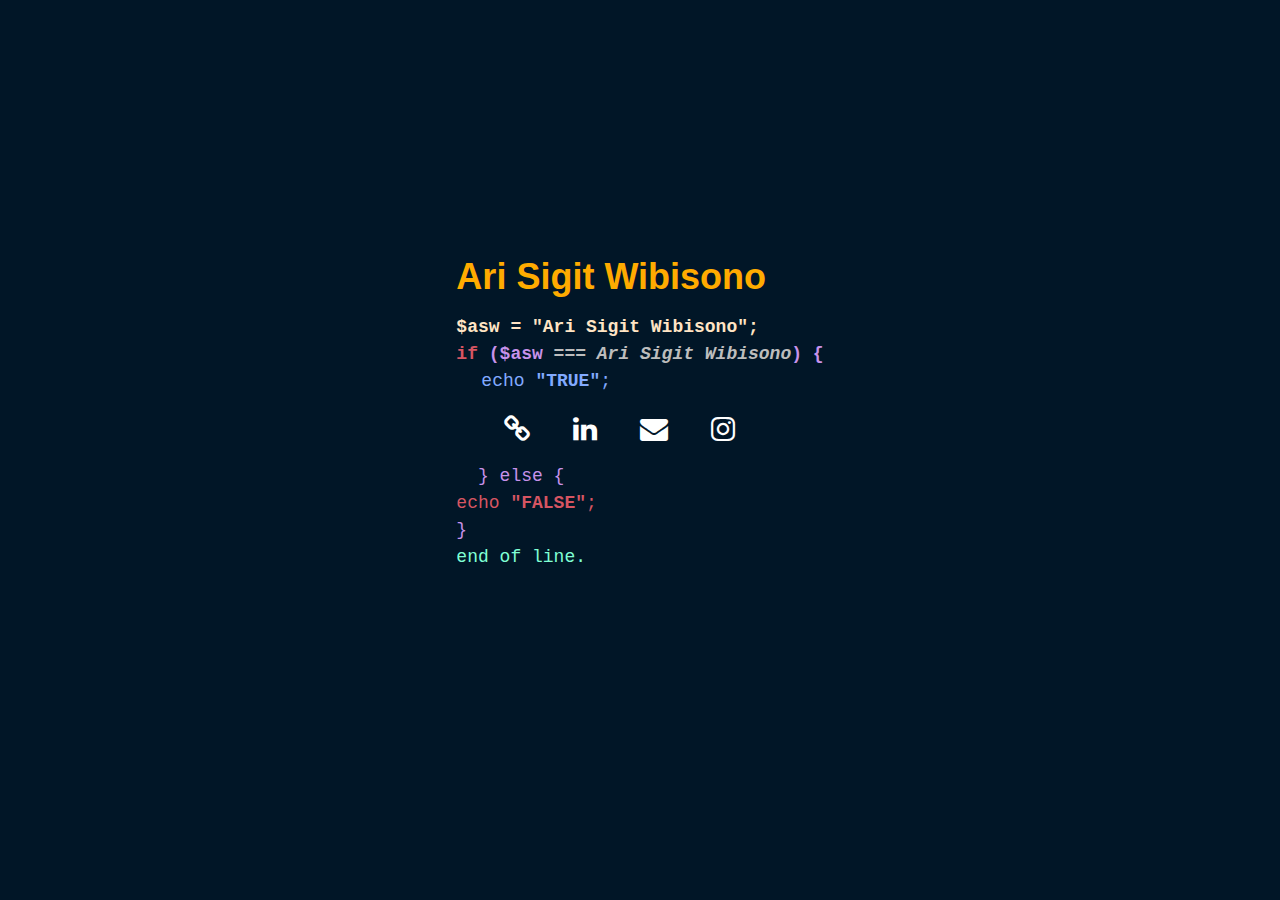
<file: index.html>
<!DOCTYPE html>
<html lang="en" >
<head>
  <link rel="stylesheet" href="https://cdnjs.cloudflare.com/ajax/libs/font-awesome/4.7.0/css/font-awesome.min.css">
</head>
  <meta charset="UTF-8">
	<meta name="viewport" content="width=device-width, initial-scale=1.0">
  <title>ASW</title>
  <link rel="stylesheet" href="./style.css">
  <link rel="icon" href="favicon.png" type="image/png">
</head>
<body>
<div class="code-area">
  <div class="h1-name">
    <h1>Ari Sigit Wibisono</h1>
  </div>
  <span style="font-weight: 700;">
    <span style="color: bisque;">$asw = "Ari Sigit Wibisono";</span><br>
    <span style="color:#d65562;">
      if
    </span>
	  ($asw <span style="font-style: italic;color:#bdbdbd;">=== Ari Sigit Wibisono</span><span style="font-style: italic;color:#bdbdbd;"></span>)
    {
  </span>
  <span>
    <span style="padding-left: 15px;color:#82aaff">
       <i style="width: 10px;display:inline-block"></i>echo <b>"TRUE"</b>;
    </span>
    
  <span>
    <span>
    </span>
	  <span style="display:block; margin-top:20px">
		 <a href="https://arisigitwibisono.my.id/" target="_blank"><span style="margin-left:48px"><i title="dribbble" style="font-size:28px;" class="fa fa-link"></i></span></a> 
		 <a href="https://id.linkedin.com/in/arisigitwibisono" target="_blank"><span style="margin-left:32px"><i title="Linkedin" style="font-size:28px;" class="fa fa-linkedin"></i></span></a>
		 <a href="mailto:wibisonoarisigit@gmail.com?Subject=Hai Ari, mari bicara" target="_blank"><span style="margin-left:32px"><i title="gmail" style="font-size:28px;" class="fa fa-envelope"></i></span></a>
     <a href="https://instagram.com/arsigitw" target="_blank"><span style="margin-left:32px"><i title="Github.com" style="font-size:28px;" class="fa fa-instagram"></i></span></a>
		  <div style="margin-bottom: 15px;"></div>
		  &nbsp;&nbsp;} else {
	  </span>
	  <span style="display:block;color: #d65562;">echo <b>"FALSE"</b>;</span>
  </span>
</span>

</span>
</span>
<span style="display:block">}</span>
<span style="color: aquamarine;">end of line.</span>
</span>
</div>
<!-- partial -->
  <script  src="./script.js"></script>

</body>
</html>
</file>
<file: style.css>
/* Styles of the 404 page of my website. */

body {
    background: #011627;;
}

a {
	color: #fff;
}
.h1-name{
    font-family: 'Gill Sans', 'Gill Sans MT', Calibri, 'Trebuchet MS', sans-serif;
    font-weight: 100;
    color: #FFAB00;
}
.code-area {
    color: #c792ea;
    font-family: 'Courier New', Courier, monospace;
    font-size: 18px;
    line-height: 1.5em;
	cursor: default;
    position: absolute;
    width: 320px;
	min-width: 320px;
    top: 45%;
    left: 50%;
    -webkit-transform: translate(-50%, -50%);
    transform: translate(-50%, -50%);
}

.code-area > span {
    display: block;
}

@media screen and (max-width: 1080px) {
    .code-area {
		font-size: 5vw;
		min-width: auto;
        width: 100%;
		margin: auto;
		padding: 5px;
		padding-left: 10px;
		line-height: 6.5vw;
    }
}
</file>
